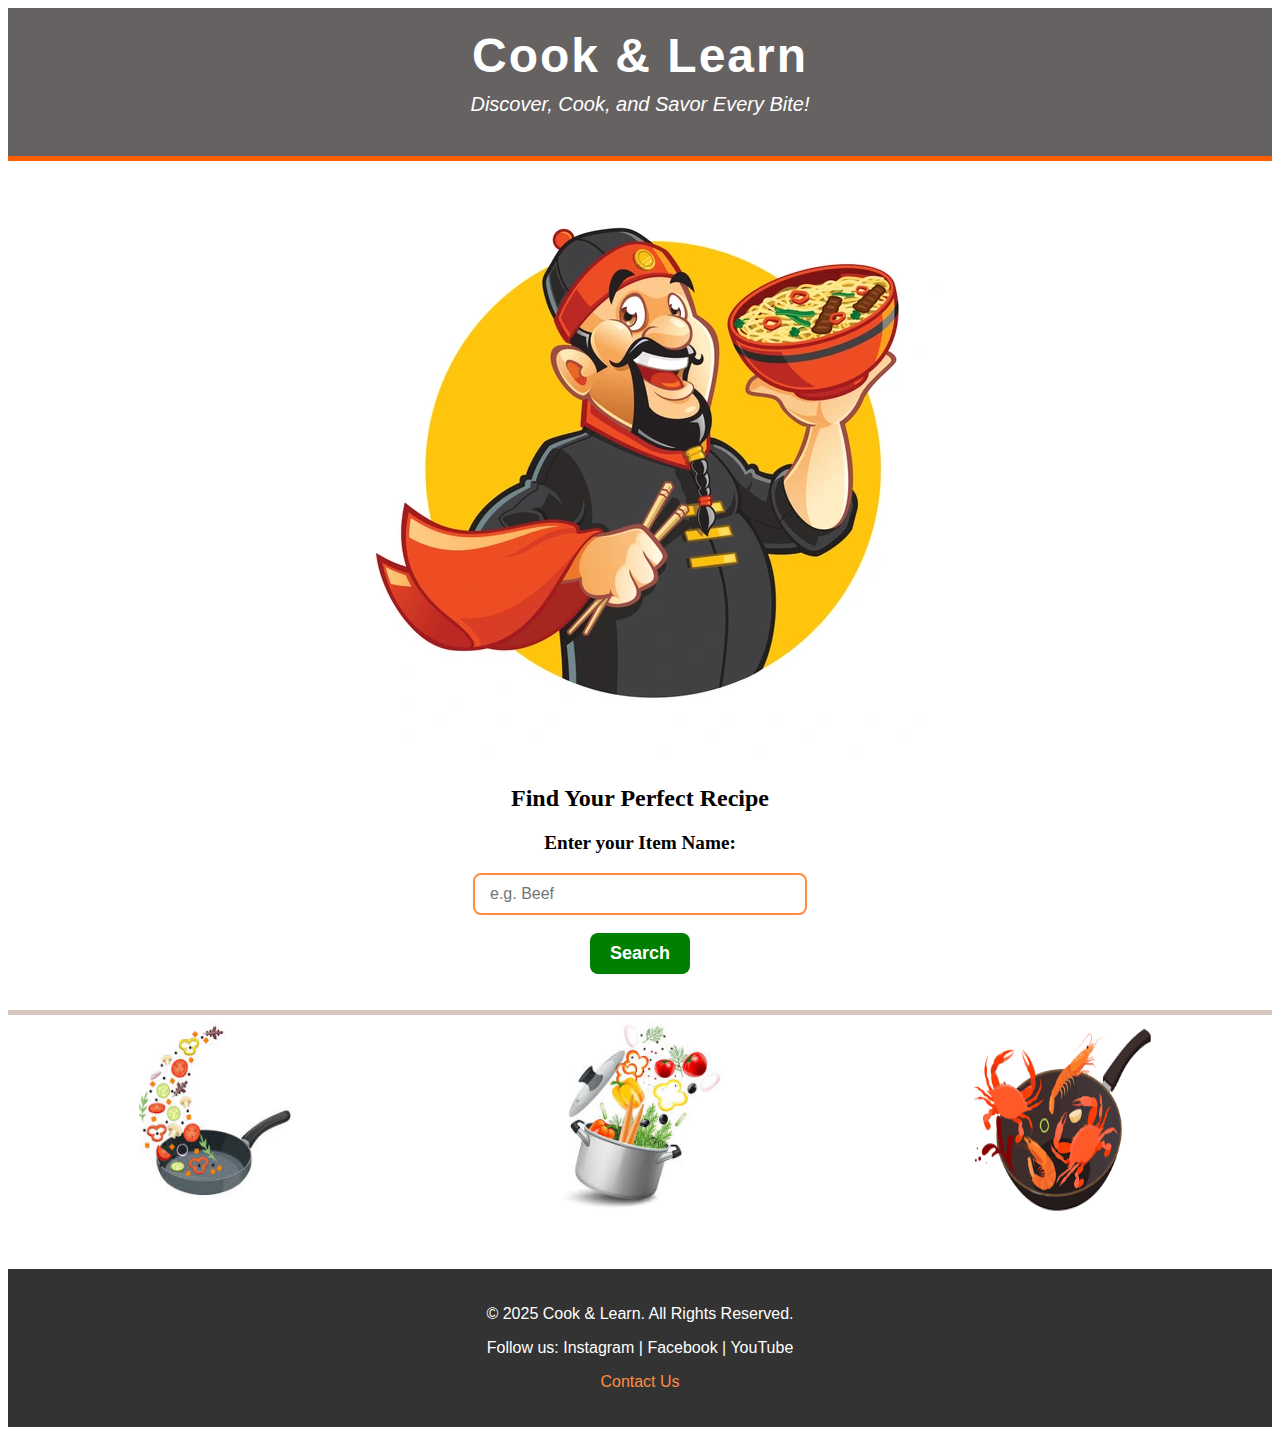
<file: Index.html>
<!DOCTYPE html>
<html lang="en">
<head>
    <meta charset="UTF-8">
    <meta name="viewport" content="width=device-width, initial-scale=1.0">
    <title>Class Work</title>
    <link rel="stylesheet" href="style.css">
</head>
<body>
    <header>
        <h1>Cook & Learn</h1>
        <p>Discover, Cook, and Savor Every Bite!</p>
    </header>
    <img src="cook.jpeg" alt="Cook">
    <Section class="container">
        <h2>Find Your Perfect Recipe</h2>
        <h3>Enter your Item Name:</h3>
        <input type="text" id="meal" placeholder="e.g. Beef"><br><br>
        <button onclick="showInfo()" id="btn">Search</button>
    </Section>
    <div id="parent"></div><br><br>
    <section class="footerImage">
        <div>
            <img src="photo1.jpeg" alt="photo1">
        </div>
        <div>
            <img src="photo2.jpeg" alt="photo2">
        </div>
        <div>
            <img src="photo3.jpeg" alt="photo3">
        </div>
    </section>
    <footer>
        <p>© 2025 Cook & Learn. All Rights Reserved.</p>
        <p>Follow us: Instagram | Facebook | YouTube</p>
        <p><a href="contact.html">Contact Us</a></p>
      </footer>
    <script src="script.js"></script>
    
</body>
</html>
</file>
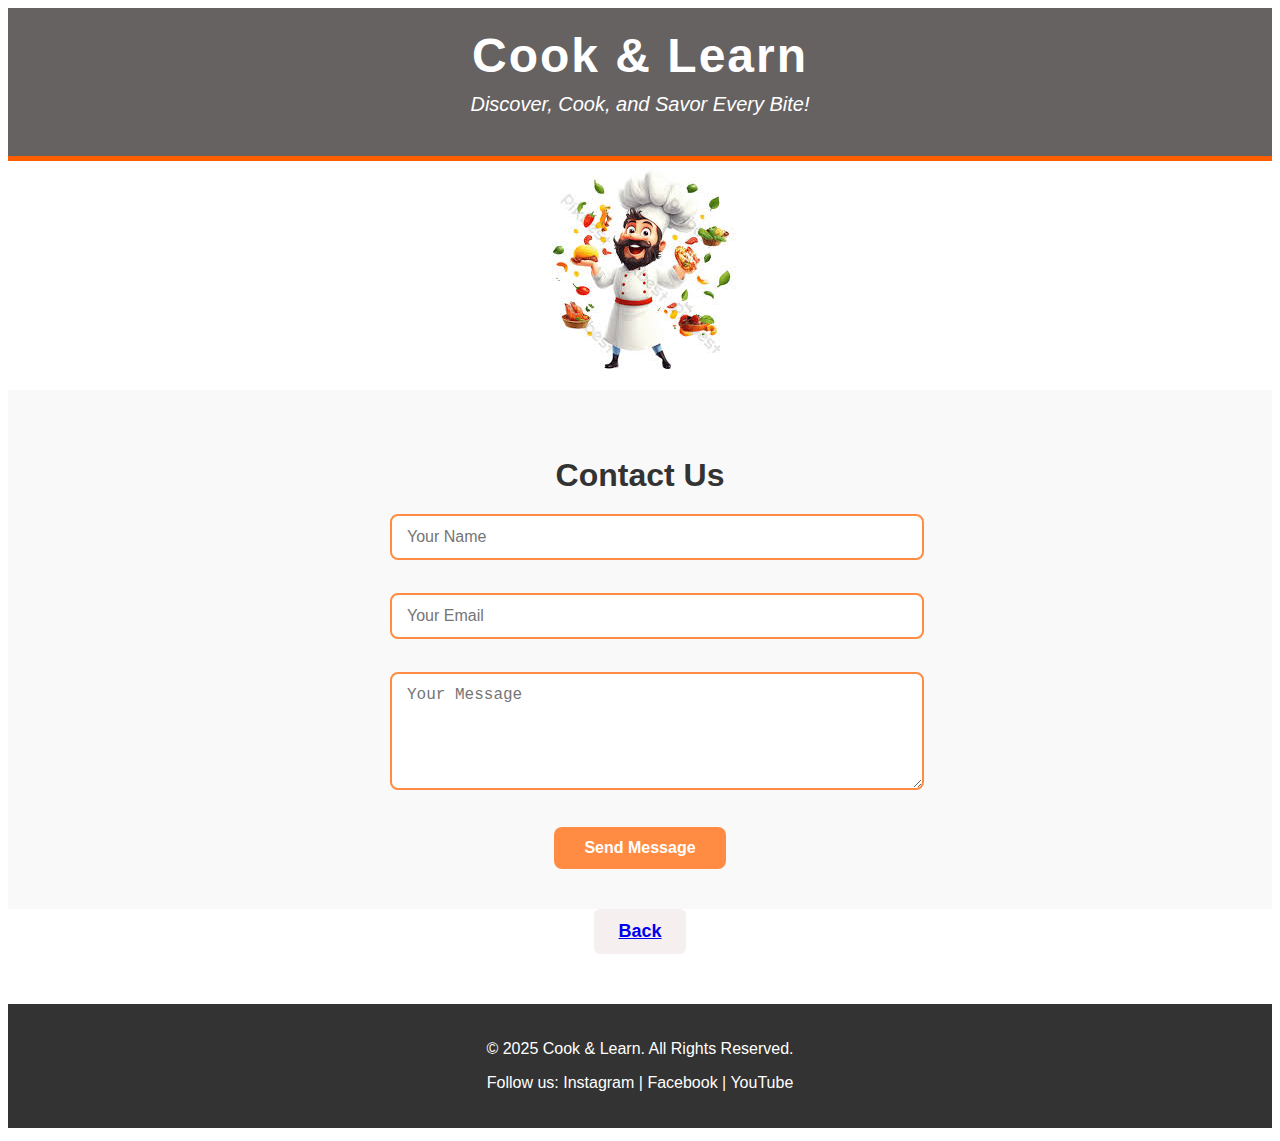
<file: contact.html>
<!DOCTYPE html>
<html lang="en">
<head>
    <meta charset="UTF-8">
    <meta name="viewport" content="width=device-width, initial-scale=1.0">
    <title>Class Work</title>
    <link rel="stylesheet" href="style.css">
</head>
<body>
    <header>
        <h1>Cook & Learn</h1>
        <p>Discover, Cook, and Savor Every Bite!</p>
    </header>

    <img src="contact.jpeg" alt="contact">
    <section id="contact">
        <h2>Contact Us</h2>
        <form>
          <input type="text" id="name" placeholder="Your Name" required><br><br>
          <input type="email" id="email" placeholder="Your Email" required><br><br>
          <textarea id="message" placeholder="Your Message" rows="5" required></textarea><br><br>
          <button type="submit">Send Message</button>
        </form>
      </section>
      
    <button><a href="Index.html">Back</a></button>
    
    <footer>
        <p>© 2025 Cook & Learn. All Rights Reserved.</p>
        <p>Follow us: Instagram | Facebook | YouTube</p>
      </footer>
    <script src="script.js"></script>
    
</body>
</html>
</file>
<file: style.css>
header {
    background-color: rgb(102, 98, 98);
    padding: 20px;
    text-align: center;
    color: white;
    border-bottom: 5px solid #ff5e00;
    font-family: 'Segoe UI', Tahoma, Geneva, Verdana, sans-serif;
}

header h1 {
    margin: 0;
    font-size: 48px;
    letter-spacing: 2px;
}

header p {
    margin-top: 10px;
    font-size: 20px;
    font-style: italic;
}

body {
    text-align: center;
    justify-content: center;

}

#meal {
    width: 300px;
    padding: 10px 15px;
    font-size: 16px;
    border: 2px solid #ff8c42;
    border-radius: 8px;
    outline: none;
    transition: 0.3s;
    font-family: 'Segoe UI', Tahoma, Geneva, Verdana, sans-serif;
}

#meal:focus {
    border-color: #ff5e00;
    box-shadow: 0 0 8px rgba(255, 94, 0, 0.5);
}




.container{
    justify-content: center;
    text-align: center;
}

#btn {
    background-color: green;
    color: rgb(255, 255, 255);
    padding: 10px 20px;
    border: none;
    border-radius: 8px;
    font-size: 16px;
    cursor: pointer;
    transition: background-color 0.3s;
    font-size: large;
}

#btn:hover {
    background-color: rebeccapurple;
}


#parent {
    display: grid;
    grid-template-columns: 1fr 1fr;
    overflow: auto;
}

.innerStyle {
    border: 2px solid red;
    margin: 10px;
    text-align: center;
    padding: 10px;
    background-color: rgb(224, 240, 218);
    border-radius: 10px;
    box-shadow: 4px 5px 3px rgb(0, 25, 16);
    overflow: hidden;
}

.innerStyle img {
    width: 500px;
}

button {
    background-color: #f6efef; /* YouTube red */
    color: rgb(247, 243, 243);
    padding: 12px 24px;
    border: 2px;
    border-radius: 6px;
    border-color: #e60000;
    font-size: 18px;
    font-weight: bold;
    cursor: pointer;
    transition: background-color 0.3s, transform 0.2s;
    font-family: 'Roboto', Arial, sans-serif;
}

button:hover {
    background-color: #25e74c;
    transform: scale(1.05); /* slightly zoom on hover */
}

.footerImage{
    display: grid;
    grid-template-columns: 1fr 1fr 1fr;
    overflow: hidden;
    color: white;
    border-top: 5px solid #d6c6bd;

}

.footerImage img{
    width: 200px;
    height: 200px;
}

footer {
    background-color: #333;
    color: #fff;
    text-align: center;
    padding: 20px;
    font-family: 'Segoe UI', Tahoma, Geneva, Verdana, sans-serif;
    font-size: 16px;
    margin-top: 50px;
}

h2{
    font: bold;
}
h4{
    font-size: larger;
     
}

h3{
    font-size: larger;
}

footer a {
    color: #ff8c42;
    text-decoration: none;
    margin: 0 8px;
}

footer a:hover {
    text-decoration: underline;
}

#contact {
    background-color: #f9f9f9;
    padding: 40px;
    text-align: center;
    font-family: 'Segoe UI', Tahoma, Geneva, Verdana, sans-serif;
}

#contact h2 {
    margin-bottom: 20px;
    font-size: 32px;
    color: #333;
}

#contact form {
    max-width: 500px;
    margin: 0 auto;
}

#contact input, 
#contact textarea {
    width: 100%;
    padding: 12px 15px;
    margin-bottom: 15px;
    border: 2px solid #ff8c42;
    border-radius: 8px;
    font-size: 16px;
    outline: none;
}

#contact button {
    background-color: #ff8c42;
    color: white;
    border: none;
    padding: 12px 30px;
    font-size: 16px;
    border-radius: 8px;
    cursor: pointer;
    transition: background-color 0.3s;
}

#contact button:hover {
    background-color: #00ff37;
}
</file>
